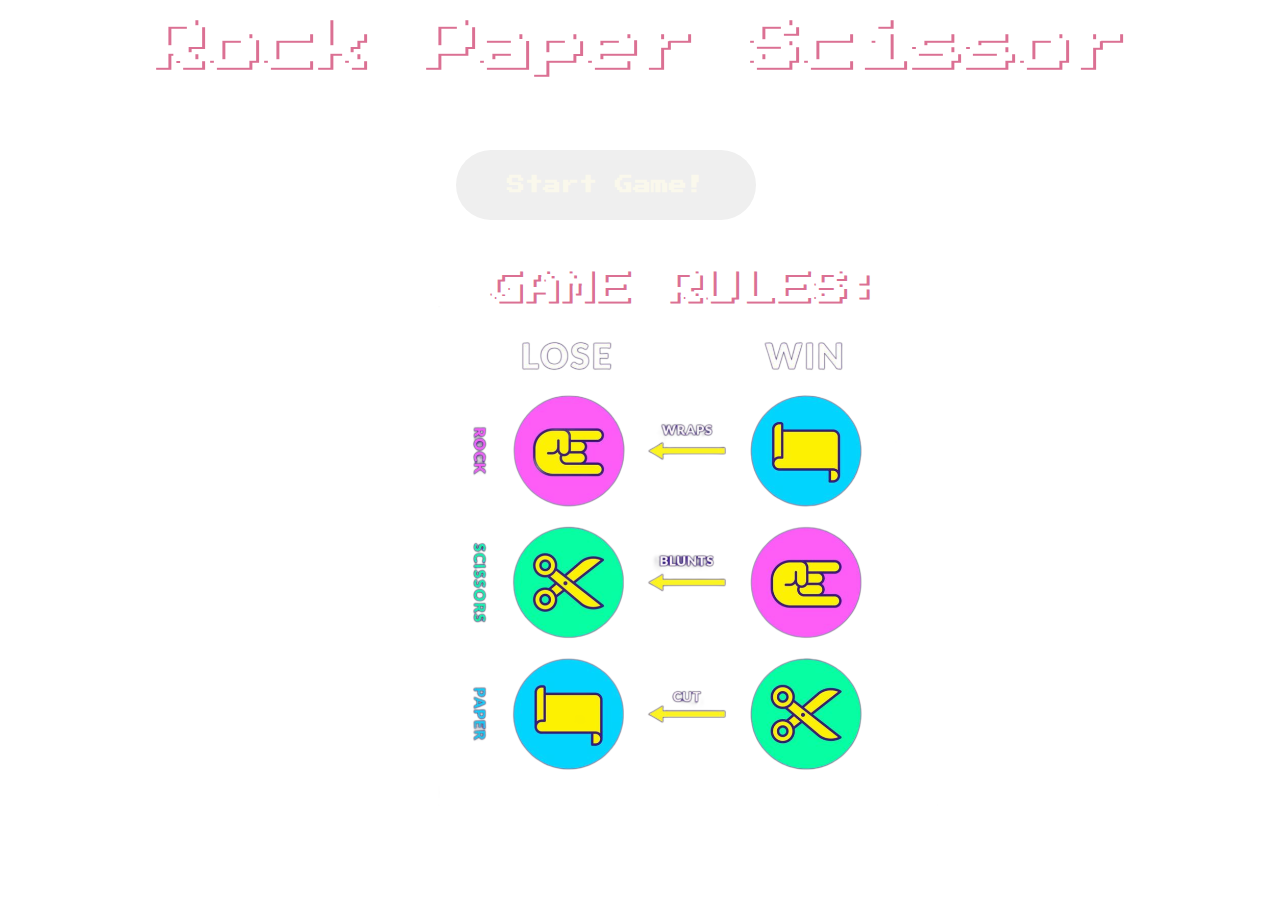
<file: index.html>
<!DOCTYPE html>
<html lang="en">
  <head>
    <meta charset="UTF-8" />
    <meta name="viewport" content="width=device-width, initial-scale=1.0" />
    <title>Document</title>
    <link rel="stylesheet" href="css/index.css" />
  </head>
  <body>
    <div class="container">
      <h1>Rock Paper Scissor</h1>
      <a href="play.html">
        <button class="play-btn">Start Game!</button>
      </a>
    </div>
    <div class="rules">
      <h2>GAME RULES:</h2>
      <img
        src="images/rock-paper-scissors-hand-game-rules-design-vector-veed-remove-background.png"
      />
    </div>
  </body>
</html>
</file>
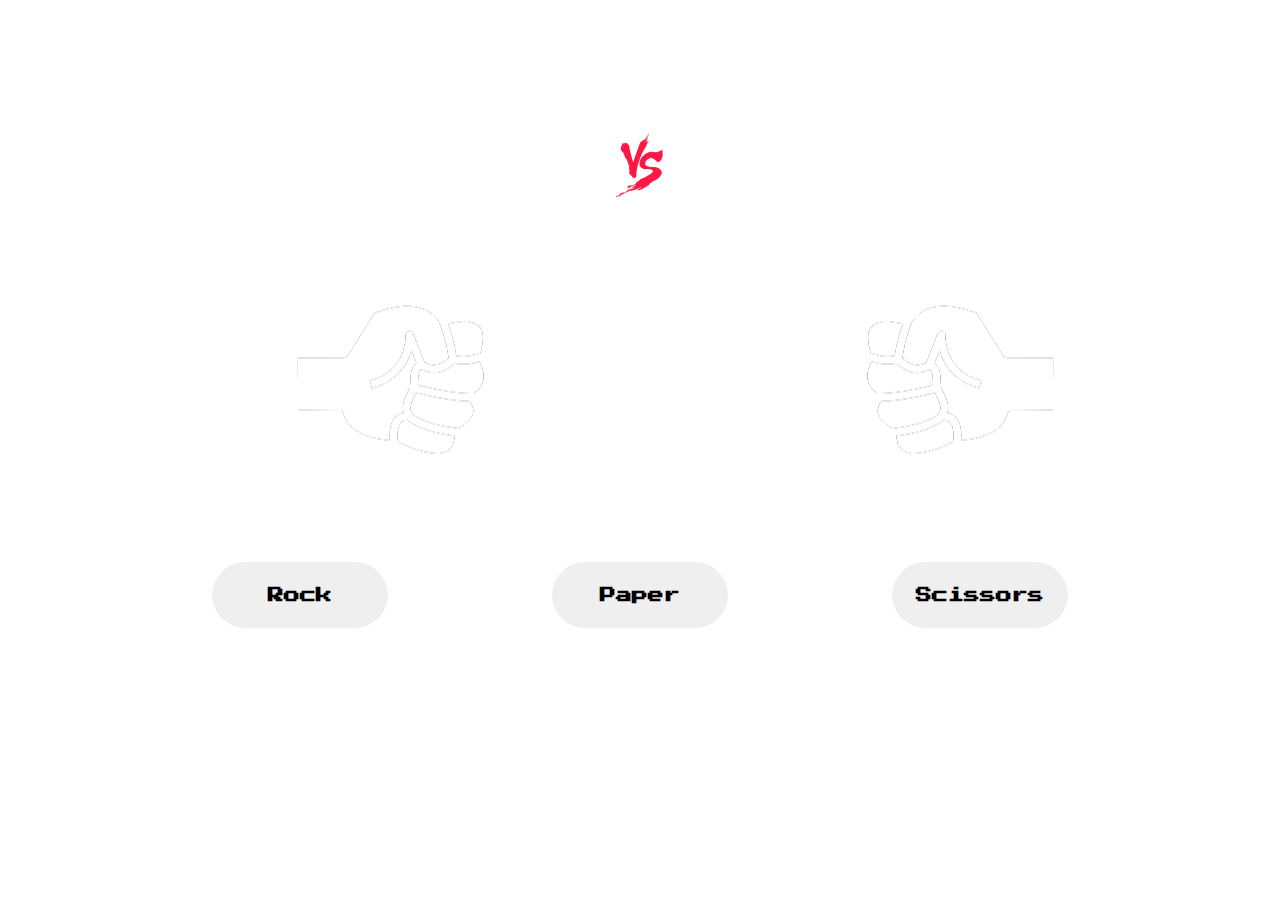
<file: play.html>
<!DOCTYPE html>
<html lang="en">
  <head>
    <meta charset="UTF-8" />
    <meta name="viewport" content="width=device-width, initial-scale=1.0" />
    <title>Rock_Paper_Scissor</title>
    <link rel="stylesheet" href="css/style.css" />
  </head>
  <body>
    <header>
      <h1>Rock Paper Scissor</h1>
      <div class="container-score-board">
        <p>Player</p>
        <img class="vs" src="images/vs.png" />
        <p>Computer</p>
        <p class="player-score">0</p>
        <p class="computer-score">0</p>
      </div>
    </header>

    <main>
      <div class="palyer-selection-icon">
        <img class="choice player-choice" src="images/img1.png" />
        <p class="round-winner">Let the game begin...</p>
        <img class="choice computer-choice" src="images/img1.png" />
      </div>

      <div class="modal hidden">
        <h1>Game Over</h1>
        <p class="declare-winner">You won (9-0)</p>
        <button class="close-modal c-btn">Play again!</button>
      </div>

      <div class="btn-container">
        <button class="btns rock-button">Rock</button>
        <button class="btns paper-button">Paper</button>
        <button class="btns scissor-button">Scissors</button>
      </div>
      <div class="counter-container">
        <p>Rounds Left: <span class="round-counter">10</span></p>
      </div>
    </main>
    <div class="overlay hidden"></div>
    <script src="script1.js"></script>
  </body>
</html>
</file>
<file: css/index.css>
@import url("https://fonts.googleapis.com/css?family=Press+Start+2P&display=swap");
* {
  margin: 0;
  padding: 0;
  box-sizing: border-box;
  font-weight: bold;
  font-family: "Press Start 2P";
}
body {
  background-image: url("https://static.vecteezy.com/system/resources/previews/006/391/033/original/empty-black-backdrop-abstract-gradient-grey-background-free-photo.jpg");
  color: white;
  background-repeat: no-repeat;
  background-size: cover;
  height: 100vh;
  font-weight: bold;
  overflow-x: hidden;
}
.container {
  display: grid;
  justify-content: center;
  align-items: space-around;
  row-gap: 25px;
  height: 30%;
}
h1 {
  margin-top: 20px;
  text-align: center;
  font-size: 6vh;
  top: 20px;
  color: white;
  text-shadow: 3px 2px palevioletred;
}
h2 {
  font-size: 4vh;
  color: white;
  text-shadow: 3px 2px palevioletred;
  text-align: center;
  font-weight: bold;
  width: 52rem;
  width: 55vh;
}
button {
  height: 70px;
  width: 300px;
  border-radius: 50px;
  border: none;
  font-size: 18px;
  position: relative;
  left: 17rem;
  margin: 30px;
  color: rgb(250, 248, 236);
  background: (135deg, #f7a8b8, #fff5e1);
  box-shadow: 0px -4px rgba(palevioletred, 0.9);
  animation: game-button linear 2s infinite both;
}
img {
  animation: image-rotate linear 7s infinite both;
  height: 500px;
  transform: rotate(90deg);
}
.rules {
  display: grid;
  justify-content: center;
  padding-left: 6rem;
}

@keyframes game-button {
  0% {
    box-shadow: 0px -4px rgb(249, 250, 248, 0.1);
    background: linear-gradient(to right, #f7a8b8, rgb(255, 255, 255));
    font-size: 13px;
  }
  50% {
    box-shadow: 0px -4px rgb(250, 250, 250, 0.5);
    background: linear-gradient(to right, rgb(105, 151, 109), whitesmoke);
    font-size: 14.5px;
  }
  100% {
    box-shadow: 0px -4px rgb(250, 250, 250, 0.9);
    background: linear-gradient(to right, rgb(101, 116, 143), whitesmoke);
    font-size: 16px;
  }
}
</file>
<file: css/style.css>
@import url("https://fonts.googleapis.com/css?family=Press+Start+2P&display=swap");
* {
  margin: 0;
  padding: 0;
  box-sizing: border-box;
  font-weight: bold;
  font-family: "Press Start 2P";
}
body {
  background-image: url("https://static.vecteezy.com/system/resources/previews/006/391/033/original/empty-black-backdrop-abstract-gradient-grey-background-free-photo.jpg");
  color: white;
  background-repeat: no-repeat;
  background-size: cover;
  height: 100vh;
  font-weight: bold;
  position: relative;
  overflow-x: hidden;
}
header h1 {
  text-align: center;
  position: relative;
  top: 20px;
  font-size: 6vh;
}
.container-score-board {
  display: grid;
  grid-template-columns: 10% 10% 10%;
  position: absolute;
  text-align: center;
  width: 100%;
  top: 7rem;
  transform: translate(35%, 50%);
  height: 70px;
}
.vs {
  grid-area: 1 / 2 / span 2 / span 1;
  font-size: 30px;
  width: 90px;
  transform: translate(20%, -25%);
}
.palyer-selection-icon {
  display: flex;
  justify-content: space-around;
  left: 10rem;
  position: absolute;
  width: 62%;
  transform: translate(15%, 90%);
}

.round-winner {
  align-self: center;
}
.btn-container {
  margin-top: 20px;
  display: grid;
  justify-content: center;
  grid-template-columns: auto auto auto;
  column-gap: 10rem;
  position: absolute;
  bottom: 30%;
  width: 100%;
}
.btn-container button {
  height: 70px;
  width: 180px;
  border-radius: 50px;
  border: 2px solid white;
  font-size: 16px;
  transition: background-image 1.5s;
}
.btn-container button:hover {
  background-image: linear-gradient(rgb(255, 255, 255), rgb(128, 2, 2));
  width: 183px;
  color: white;
  border: 4px solid palevioletred;
}
.counter-container p {
  position: absolute;
  bottom: 20%;
  width: 100%;
  text-align: center;
  transform: translate(-1%, 90%);
}
.modal {
  position: absolute;
  top: 50%;
  left: 50%;
  transform: translate(-50%, -50%);
  z-index: 10;
  border: 3px solid silver;
  width: 30%;
  height: 30%;
  display: grid;
  justify-content: center;
  padding: 20px 0px 0px 0px;
  background: linear-gradient(to right, #5c5858 30%, #8a6060 70%);
  box-shadow: 0 3rem 15rem rgba(192, 108, 108, 0.3);
  animation-name: modal-box;
  animation-duration: 3s;
  animation-timing-function: ease-out;
}
.modal h1 {
  color: rgb(167, 188, 33);
  text-shadow: 2px 3px black;
}
.close-modal {
  height: 70px;
  width: 230px;
  border-radius: 50px;
  font-size: 16px;
  margin-left: 25px;
  color: rgb(167, 188, 33);
  background: linear-gradient(#393737 50%, #786060);
  box-shadow: 0px -3px rgb(167, 188, 33, 0.9);
  border: 1px solid rgb(82, 84, 70);
  animation-name: modal-button;
  animation-duration: 2s;
  animation-delay: 3s;
  animation-timing-function: ease-in;
  animation-iteration-count: infinite;
  animation-fill-mode: both;
}
.hidden {
  display: none;
}
.overlay {
  position: absolute;
  top: 0;
  left: 0;
  width: 100%;
  height: 100%;
  background-color: (0, 0, 0, 0.6);
  backdrop-filter: blur(3px);
  z-index: 5;
}
.declare-winner {
  text-align: center;
}
/* -----Animation starts */
.computer-choice {
  transform: rotateY(180deg);
}

/* .choice {
  animation-name: intro;
  animation-duration: 2s;
} */

.declare-winner {
  color: palevioletred;
  text-shadow: 2px 2px black;
}
.counter-container p,
.round-winner {
  animation-name: p-move;
  animation-duration: 2s;
  animation-timing-function: ease-out;
}
@keyframes intro {
  0% {
    transform: translate(15%, 90%);
  }
}
@keyframes player-shake {
  0% {
    transform: translateY(-10%);
  }
  25% {
    transform: translateY(10%);
  }
  50% {
    transform: translateY(-10%);
  }
  70% {
    transform: translateY(10%);
  }
  100% {
    transform: translateY(-10%);
  }
}
@keyframes computer-shake {
  0% {
    transform: rotateY(180deg) translateY(-10%);
  }
  25% {
    transform: rotateY(180deg) translateY(10%);
  }
  50% {
    transform: rotateY(180deg) translateY(-10%);
  }
  70% {
    transform: rotateY(180deg) translateY(10%);
  }
  100% {
    transform: rotateY(180deg) translateY(-10%);
  }
}
@keyframes p-move {
  from {
    transform: translate(0%, 90%);
    font-size: 2px;
  }
  to {
    transform: translate(-1%, 90%);
  }
}
@keyframes modal-box {
  0% {
    font-size: 2px;
    width: 10%;
    height: 10%;
  }
  50% {
    font-size: 5px;
    width: 15%;
    height: 15%;
    /* transform: translateX(-50%); */
  }
  70% {
    font-size: 5px;
    width: 20%;
    height: 20%;
    /* transform: translateX(0); */
  }
  100% {
    font-size: 20px;
  }
}

@keyframes modal-button {
  0% {
    /* height: 60px; */
    box-shadow: 0px -3px rgba(167, 188, 33, 0.3);
    font-size: 13px;
  }
  100% {
    box-shadow: 0px -3px rgb(167, 188, 33, 1);
    width: 240px;
    font-size: 16px;
  }
}
</file>
